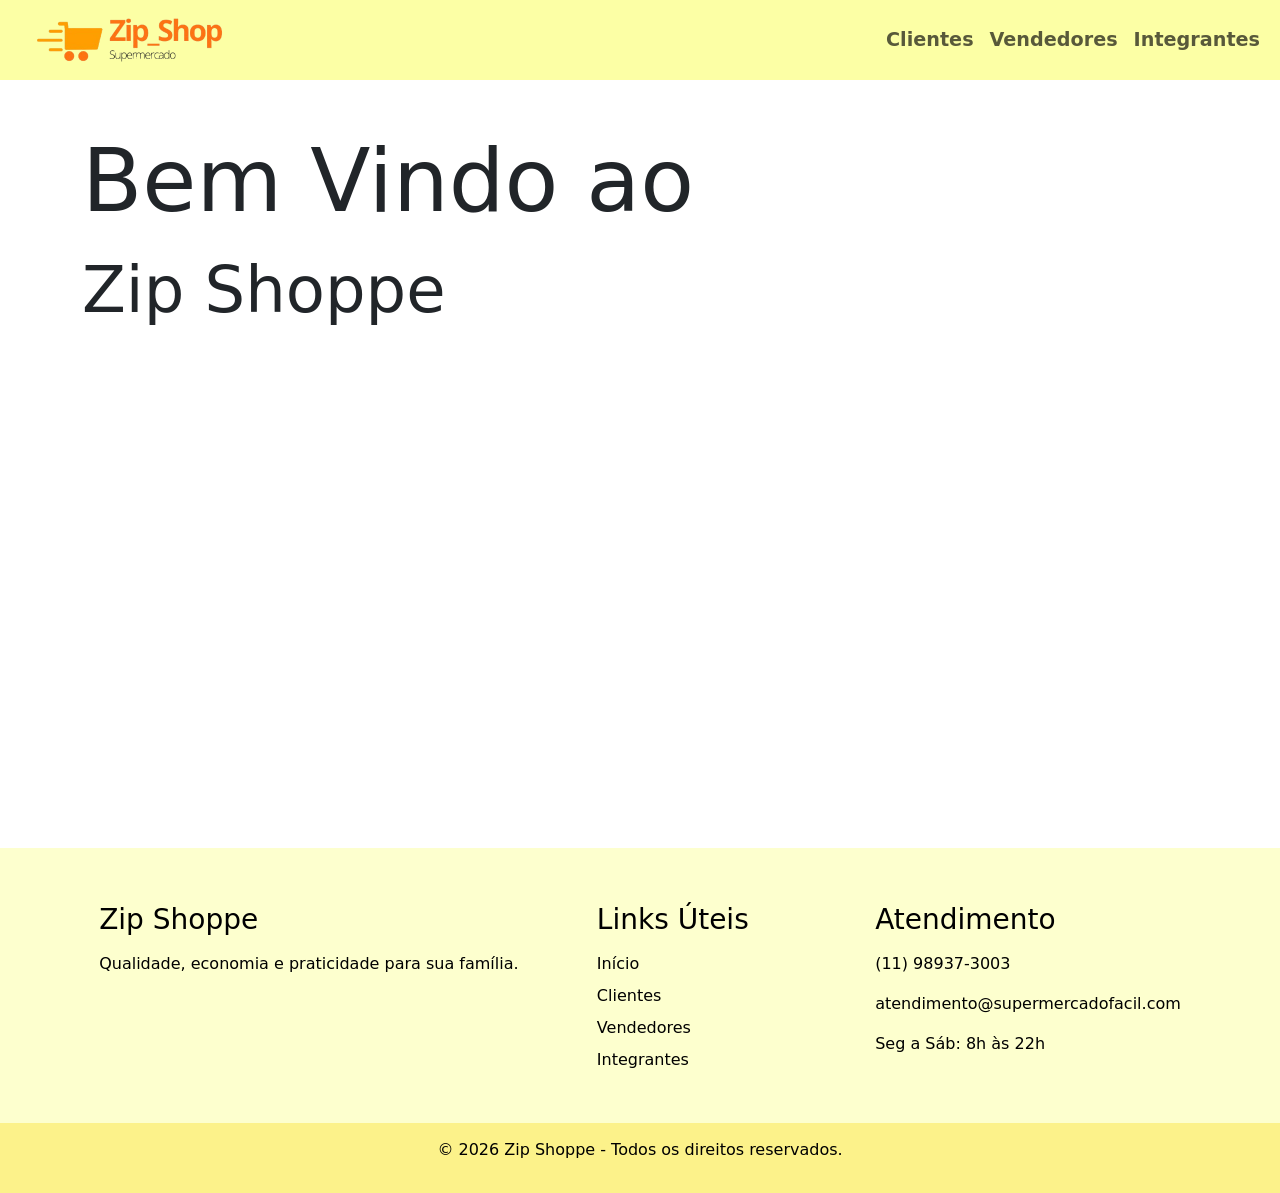
<file: index.html>
<!DOCTYPE html>
<html lang="pt-br">

<head>
    <meta charset="UTF-8">
    <title>Home</title>
    <meta name="viewport" content="width=device-width, initial-scale=1.0">
    <link href="https://cdn.jsdelivr.net/npm/bootstrap@5.3.0/dist/css/bootstrap.min.css" rel="stylesheet">
    <link rel="icon" type="image/png" href="assets/zip_shop__2_-removebg-preview (1).png" >
    <link rel="stylesheet" href="css/style.css">
</head>

<body>
    <nav class="navbar navbar-expand-lg navbar-light "  style="height: 80px; background-color: #fcffa5;">
        <div class="container-fluid">
            <!-- Logo-->
            <a class="navbar-brand" href="index.html"><img src="assets/zip_shop__1_-removebg-preview.png" alt="Logo" style="width: 50%; height: auto;" href="index.html"></a>

            <!-- Botão hambúrguer (mobile) -->
            <button class="navbar-toggler" type="button" data-bs-toggle="collapse" data-bs-target="#menu">
                <span class="navbar-toggler-icon"></span>
            </button>
            <!-- Menu -->
            <div class="collapse navbar-collapse" id="menu">
                <ul class="navbar-nav ms-auto">
                    <li class="nav-item">
                        <a class="nav-link" href="cliente.html" style="font-weight: bold; font-size: 120%;">Clientes</a>
                    </li>
                    <li class="nav-item">
                        <a class="nav-link" href="vendedor.html" style="font-weight: bold; font-size: 120%;">Vendedores</a>
                    </li>
                    <li class="nav-item">
                        <a class="nav-link" href="integrante.html" style="font-weight: bold; font-size: 120%;">Integrantes</a>
                    </li>
                </ul>
            </div>
        </div>
    </nav>

    <div class="container mt-5"  style="height: 80vh;">
        <h2 style="font-size: 550%;">Bem Vindo ao </h2>
        <div class="row">
           <p style="font-size: 400%;">Zip Shoppe</p>
 
</div>
       
    </div>

    <script src="https://cdn.jsdelivr.net/npm/bootstrap@5.3.0/dist/js/bootstrap.bundle.min.js"></script>


    
    <footer class="footer">
    <div class="footer-container">
 
        <div class="footer-col">
            <h3>Zip Shoppe</h3>
            <p>Qualidade, economia e praticidade para sua família.</p>
        </div>
 
        <div class="footer-col">
            <h3>Links Úteis</h3>
            <ul>
                <li><a href="index.html">Início</a></li>
                <li><a href="cliente.html">Clientes</a></li>
                <li><a href="vendedor.html">Vendedores</a></li>
                <li><a href="integrante.html">Integrantes</a></li>
            </ul>
        </div>
 
        <div class="footer-col">
            <h3>Atendimento</h3>
            <p> (11) 98937-3003</p>
            <p> atendimento@supermercadofacil.com</p>
            <p> Seg a Sáb: 8h às 22h</p>
        </div>
 

    </div>
 
    <div class="footer-bottom">
        <p>&copy; 2026 Zip Shoppe - Todos os direitos reservados.</p>
    </div>
</footer>
</body>

</html>
</file>
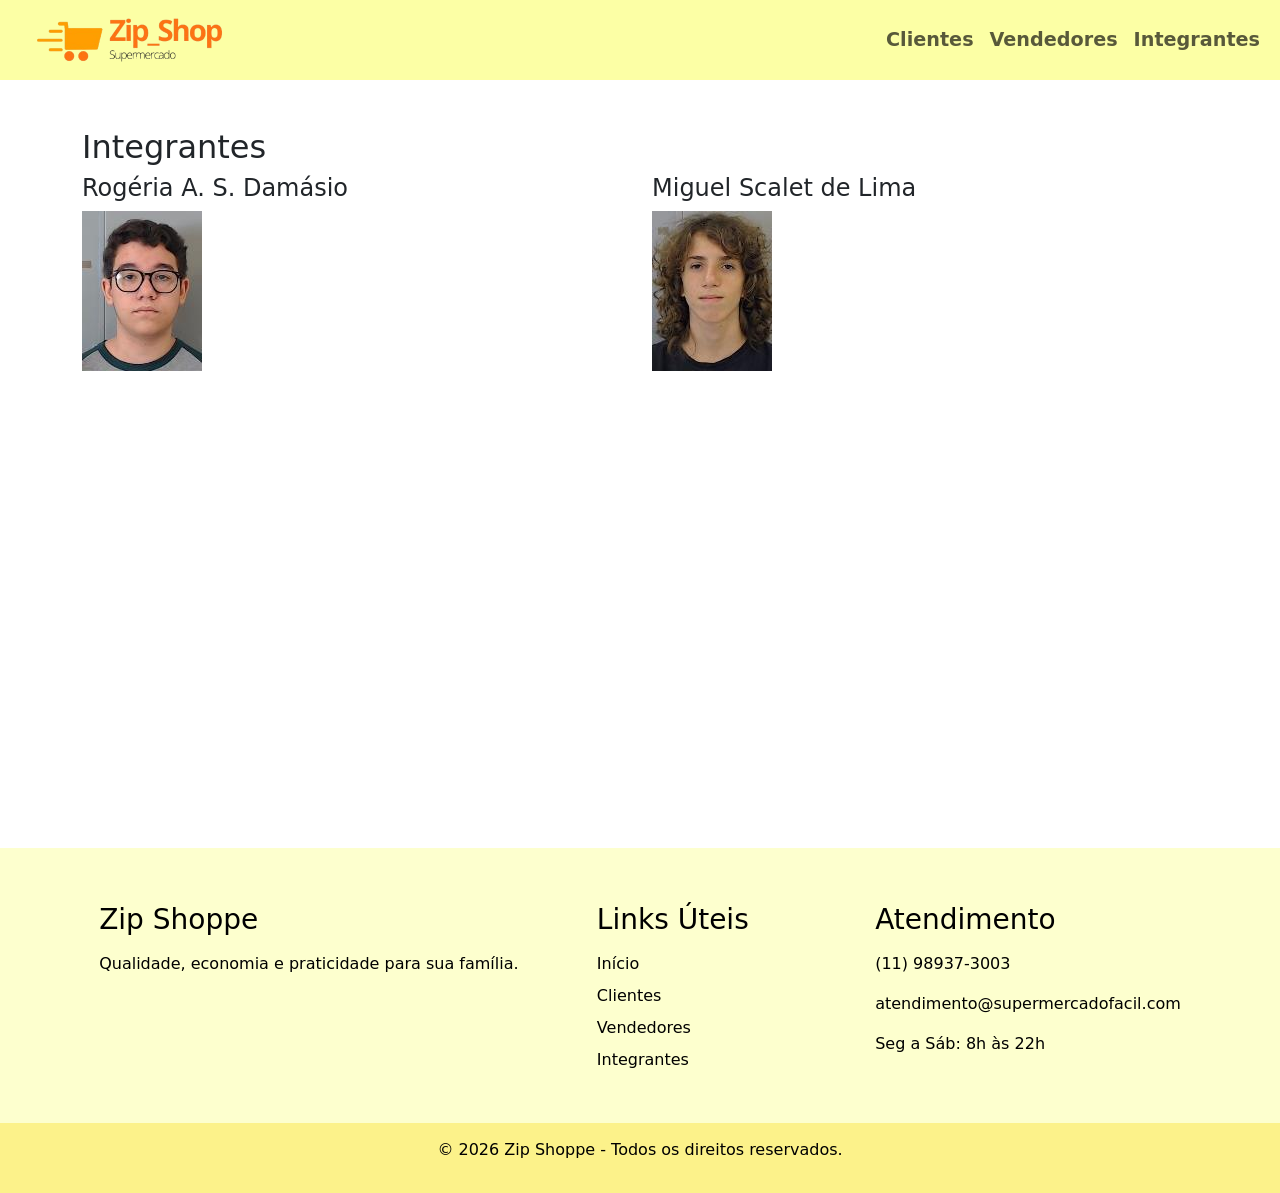
<file: integrante.html>
<!DOCTYPE html>
<html lang="pt-br">

<head>
    <meta charset="UTF-8">
    <title>Integrantes</title>
    <meta name="viewport" content="width=device-width, initial-scale=1.0">
    <link href="https://cdn.jsdelivr.net/npm/bootstrap@5.3.0/dist/css/bootstrap.min.css" rel="stylesheet">
    <link rel="icon" type="image/png" href="assets/zip_shop__2_-removebg-preview (1).png" >
    <link rel="stylesheet" href="css/style.css">
</head>

<body>
    <nav class="navbar navbar-expand-lg navbar-light "  style="height: 80px; background-color: #fcffa5;">
        <div class="container-fluid">
            <!-- Logo-->
            <a class="navbar-brand" href="index.html"><img src="assets/zip_shop__1_-removebg-preview.png" alt="Logo" style="width: 50%; height: auto;" href="index.html"></a>
            <!-- Botão hambúrguer (mobile) -->
            <button class="navbar-toggler" type="button" data-bs-toggle="collapse" data-bs-target="#menu">
                <span class="navbar-toggler-icon"></span>
            </button>
            <!-- Menu -->
            <div class="collapse navbar-collapse" id="menu">
                <ul class="navbar-nav ms-auto">
                     <li class="nav-item">
                        <a class="nav-link" href="cliente.html" style="font-weight: bold; font-size: 120%;">Clientes</a>
                    </li>
                    <li class="nav-item">
                        <a class="nav-link" href="vendedor.html" style="font-weight: bold; font-size: 120%;">Vendedores</a>
                    </li>
                    <li class="nav-item">
                        <a class="nav-link" href="integrante.html" style="font-weight: bold; font-size: 120%;">Integrantes</a>
                    </li>
                </ul>
            </div>
        </div>
    </nav>

    <div class="container mt-5" style="height: 80vh;">
        <h2>Integrantes</h2>
        <div class="row">
            <div class="col">
                <h4>Rogéria A. S. Damásio</h4>
                <img src="assets/WhatsApp Image 2026-04-15 at 15.33.45.jpeg" alt="Rogério">
            </div>
            <div class="col"> 
                <h4>Miguel Scalet de Lima</h4>
                <img src="assets/eu.jfif" alt="Miguel">
            </div>
 
</div>
       
    </div>

    <script src="https://cdn.jsdelivr.net/npm/bootstrap@5.3.0/dist/js/bootstrap.bundle.min.js"></script>
</body>
<footer class="footer">
    <div class="footer-container">
 
        <div class="footer-col">
            <h3>Zip Shoppe</h3>
            <p>Qualidade, economia e praticidade para sua família.</p>
        </div>
 
        <div class="footer-col">
            <h3>Links Úteis</h3>
            <ul>
                <li><a href="index.html">Início</a></li>
                <li><a href="cliente.html">Clientes</a></li>
                <li><a href="vendedor.html">Vendedores</a></li>
                <li><a href="integrante.html">Integrantes</a></li>
            </ul>
        </div>
 
        <div class="footer-col">
            <h3>Atendimento</h3>
            <p> (11) 98937-3003</p>
            <p> atendimento@supermercadofacil.com</p>
            <p> Seg a Sáb: 8h às 22h</p>
        </div>
 
    </div>
 
    <div class="footer-bottom">
        <p>&copy; 2026 Zip Shoppe - Todos os direitos reservados.</p>
    </div>
</footer>
</html>
</file>
<file: css/style.css>
.footer {
    background-color: #fdffce;
    color: rgb(0, 0, 0);
    padding-top: 40px;
    margin-top: 50px;
}
 
.footer-container {
    display: flex;
    justify-content: space-around;
    flex-wrap: wrap;
    max-width: 1200px;
    margin: auto;
    padding: 0 20px;
}
 
.footer-col {
    color: black;
    margin: 15px;
    min-width: 200px;
}
 
.footer-col h3 {
    color: black;
    margin-bottom: 15px;
}
 
.footer-col ul {
    color: black;
    list-style: none;
    padding: 0;
}
 
.footer-col ul li {
    color: black;
    margin-bottom: 8px;
}
 
.footer-col a {
    color: rgb(0, 0, 0);
    text-decoration: none;
}
 
.footer-col a:hover {
    text-decoration: underline;
}
 
.footer-bottom {
    text-align: center;
    padding: 15px;
    margin-top: 20px;
    background-color: #fcf28a;
}
 
 
html, body {
   min-height: 100vh !important; 
    margin: 0 !important;
    display: flex !important;
    flex-direction: column !important;
}


div.container.mt-5 {
    flex: 1 0 auto !important;
}
div.container.mt-4 {
    flex: 1 0 auto !important;
}


footer.footer {
    flex-shrink: 0 !important;
     margin-top: auto !important;
}
</file>
